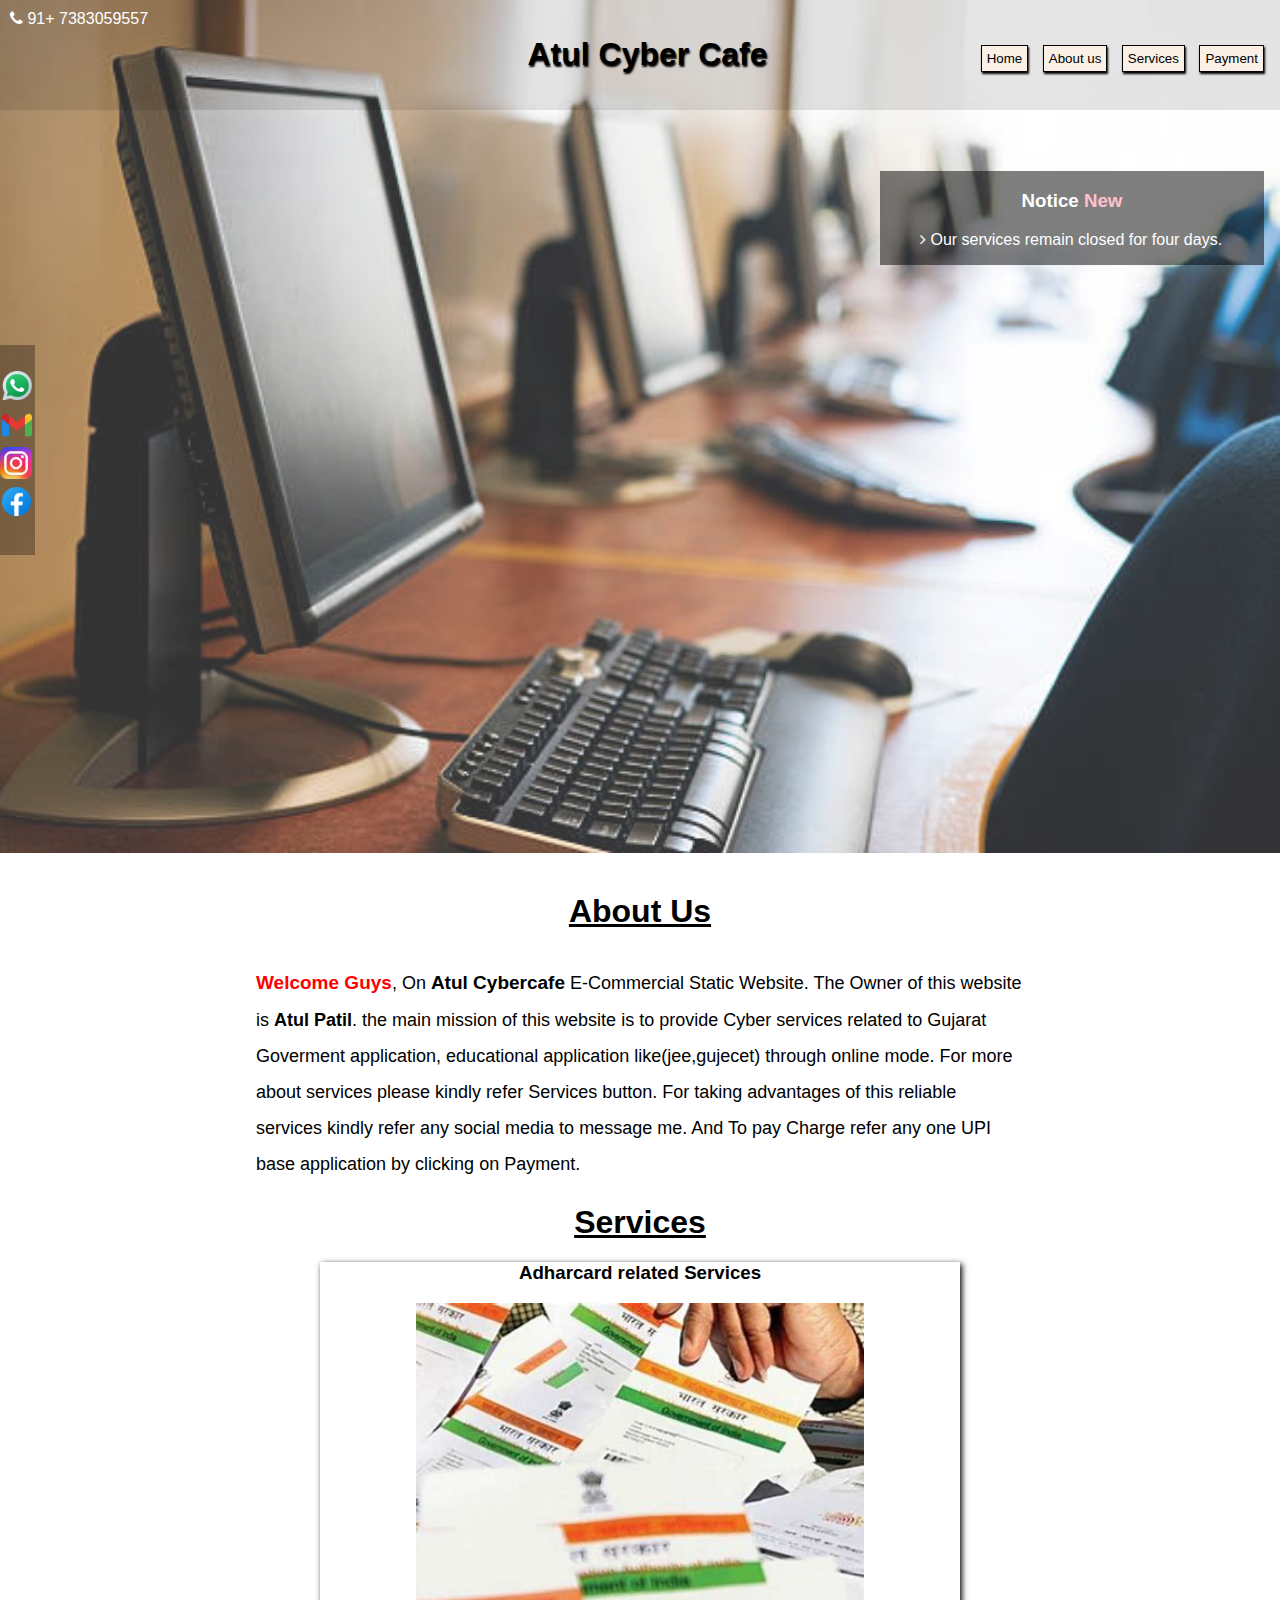
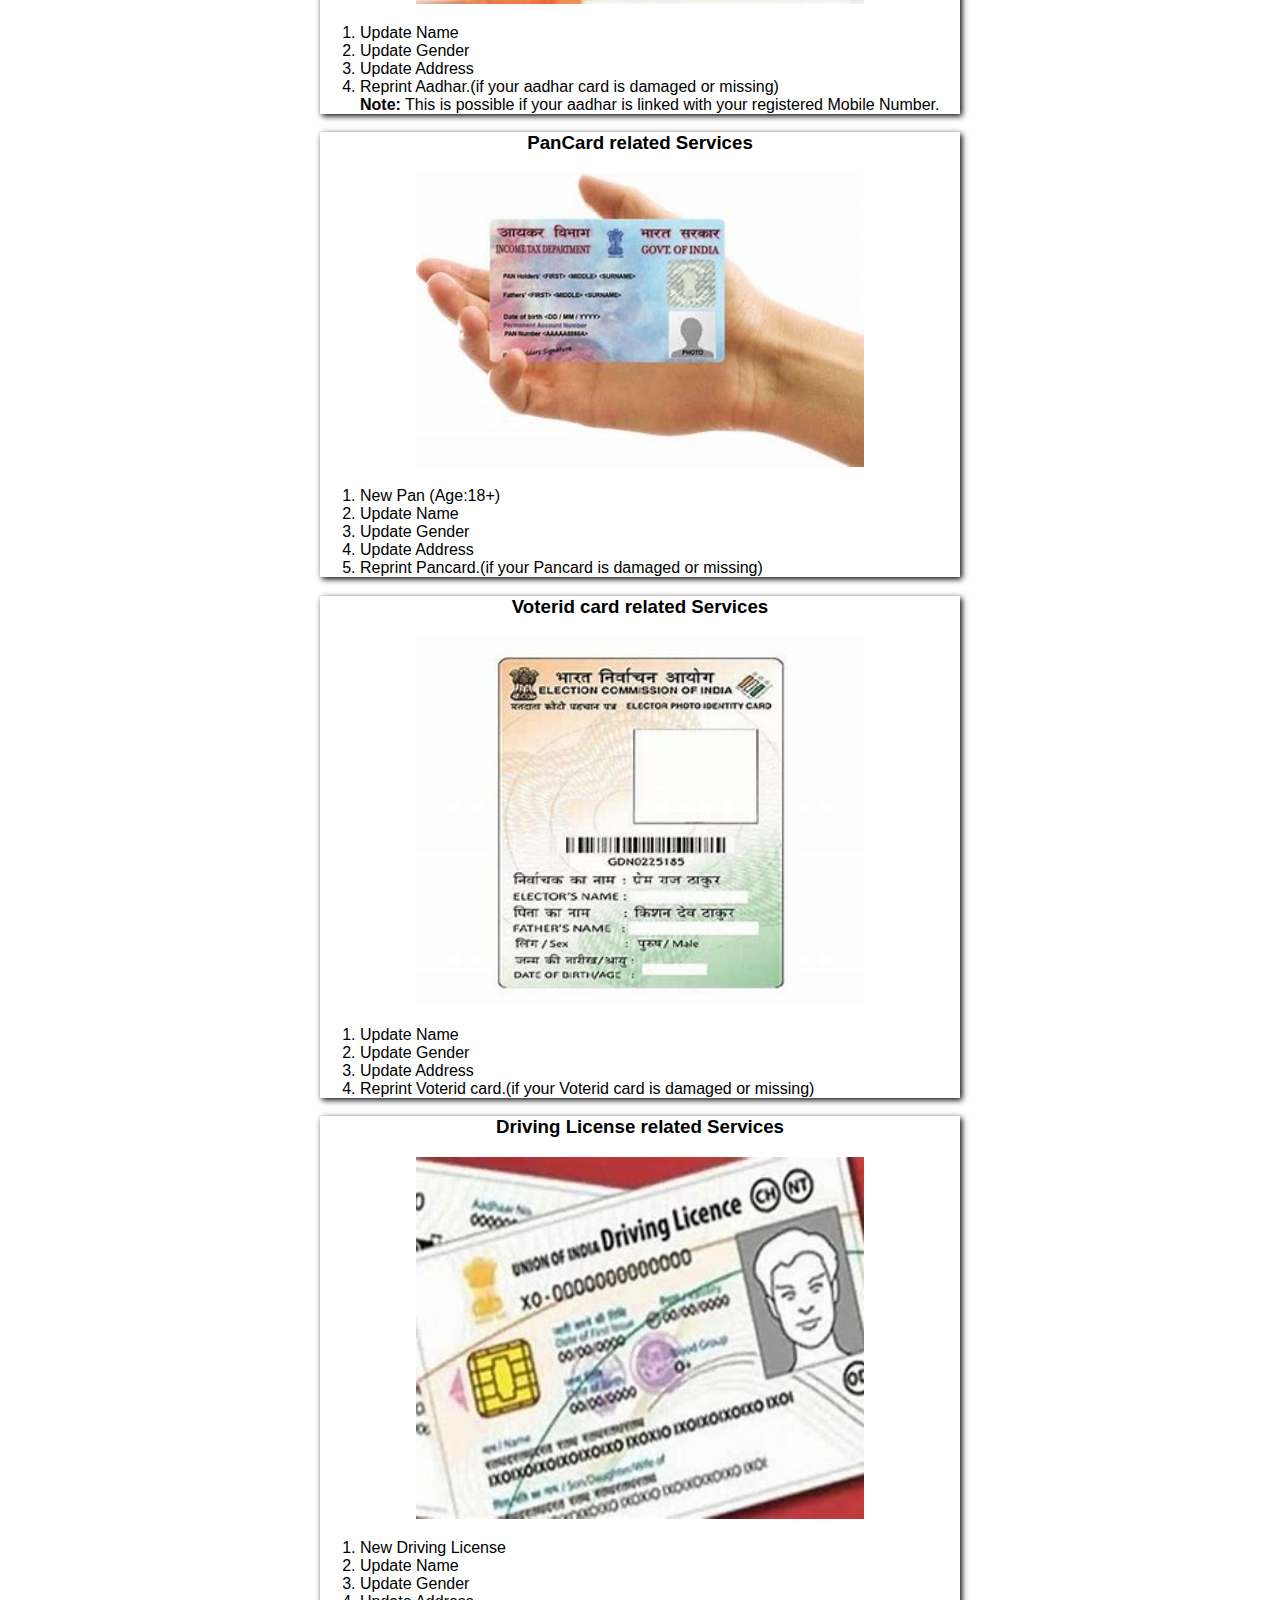
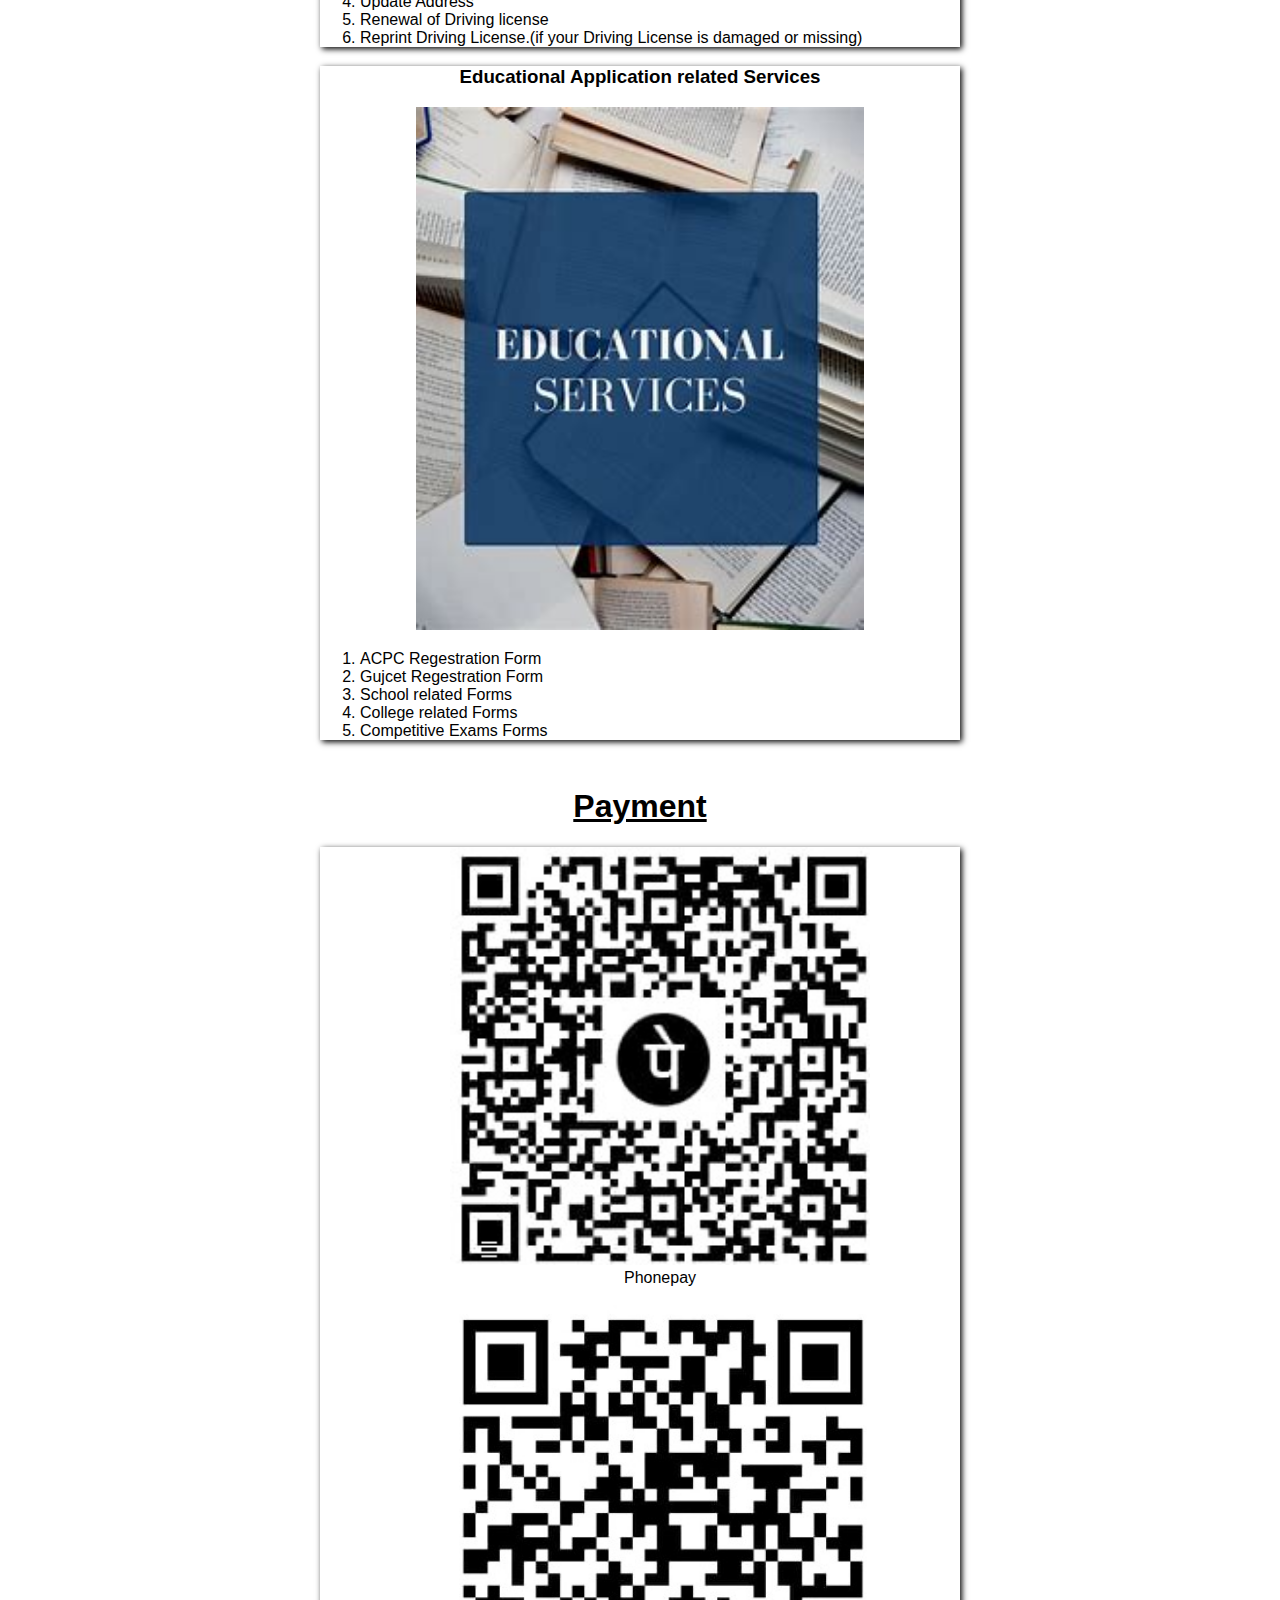
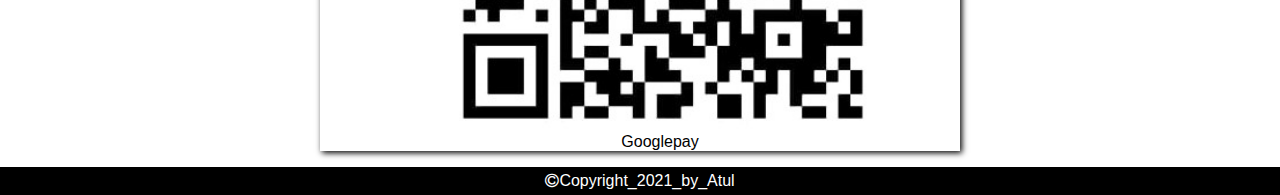
<file: index.html>
<!DOCTYPE html>
<html>
<head>
<meta name="viewport" content="width=device-width, initial-scale=1.0">
<link rel="stylesheet" href="style.css">
<link rel="stylesheet" href="https://cdnjs.cloudflare.com/ajax/libs/font-awesome/4.7.0/css/font-awesome.min.css">
</head>
<body>
<div class="header" >
  <div  style="position: absolute; left: 10px; top: 10px; color: white; " class="call"><i class="fa fa-phone" aria-hidden="true" ></i>
  <span class="mob">91+ 7383059557</span></div>
  <h1 style="text-shadow: 1px 2px 2px black; font-size:auto;"><a href="index.html" style="text-decoration:none; color: black";>Atul Cyber Cafe</a></h1>
  <nav >
  <ul>
    <li><a href="index.html" style="text-decoration: none; "><button style="box-shadow: 1px 2px 2px black; ">Home</button></a></li>
    <li><a href="#about" style="text-decoration: none;"><button style="box-shadow: 1px 2px 2px black;">About us</button></a></li>
    <li><a href="#service" style="text-decoration: none; "><button style="box-shadow: 1px 2px 2px black; ">Services</button></a></li>
    <li><a href="#payment"  style="text-decoration: none;"><button style="box-shadow: 1px 2px 2px black;">Payment</button></a></li>
  </ul>
</nav>
</div>


<div class="noticeped" ><img src="images/background.jpg" class="backgroundimage" style="width:100%; height: auto; opacity: 0.8; overflow: hidden; ">
<div class="notice">
  <center><h3>Notice<span style="color: pink; text-transform: 3s;"> New</span></h3></center>
  <ul>
  <i class="fa fa-angle-right" aria-hidden="true"></i> Our services remain closed for four days.
</ul>  

</div>
</div>


<div class="aboutus" id="about">
  <h1 style="text-align: center; text-decoration: underline;">About Us</h1>
  <p class="para" style="font-size: 18px;"><span style="font-size: 19px; color: red; font-weight: 700;">Welcome Guys</span>, On <span style="font-size: 19px; font-weight: 700;">Atul Cybercafe</span> E-Commercial Static Website. The Owner of this website is <strong>Atul Patil</strong>.
   the main mission of this website is to provide Cyber services related to Gujarat Goverment application, educational application like(jee,gujecet) through online mode. For more about services please kindly refer Services button. For taking advantages of this reliable services kindly refer any social media to message me. And To pay Charge refer any one UPI base application by clicking on Payment.
  </p>
</div>

<div class="Services" id="service">
<h1 style="text-align: center; text-decoration: underline;">Services</h1>
<div class="aadhar">
  <center><h3>Adharcard related Services</h3></center>
  <img src="images/aadhar.jpeg"></img>
  <ol>
    <li style="text-align:left;">Update Name</li>
    <li style="text-align:left;">Update Gender</li>
    <li style="text-align:left;">Update Address</li>
    <li style="text-align:left;">Reprint Aadhar.(if your aadhar card is damaged or missing)</li>
    <li style="text-align:left; list-style-type: none;"><b>Note:</b> This is possible if your aadhar is linked with your registered Mobile Number. </li>
  </ol>
</div>
<div class="aadhar">
  <center><h3>PanCard related Services</h3></center>
  <img src="images/pan.jpeg"></img>
  <ol>
    <li style="text-align:left;">New Pan (Age:18+)</li>
    <li style="text-align:left;">Update Name</li>
    <li style="text-align:left;">Update Gender</li>
    <li style="text-align:left;">Update Address</li>
    <li style="text-align:left;">Reprint Pancard.(if your Pancard is damaged or missing)</li>

  </ol>
</div>
<div class="aadhar">
  <center><h3>Voterid card related Services</h3></center>
  <img src="images/voter.jpeg"></img>
  <ol>
    <li style="text-align:left;">Update Name</li>
    <li style="text-align:left;">Update Gender</li>
    <li style="text-align:left;">Update Address</li>
    <li style="text-align:left;">Reprint Voterid card.(if your Voterid card is damaged or missing)</li>

  </ol>
</div>
<div class="aadhar">
  <center><h3>Driving License related Services</h3></center>
  <img src="images/license.jpeg"></img>
  <ol>
    <li style="text-align:left;">New Driving License</li>
    <li style="text-align:left;">Update Name</li>
    <li style="text-align:left;">Update Gender</li>
    <li style="text-align:left;">Update Address</li>
    <li style="text-align:left;">Renewal of Driving license</li>
    <li style="text-align:left;">Reprint Driving License.(if your Driving License is damaged or missing)</li>

  </ol>
</div>
<div class="aadhar">
  <center><h3>Educational Application related Services</h3></center>
  <img src="images/education.jpeg"></img>
  <ol>
    <li style="text-align:left;">ACPC Regestration Form</li>
    <li style="text-align:left;">Gujcet Regestration Form</li>
    <li style="text-align:left;">School related Forms</li>
    <li style="text-align:left;">College related Forms</li>
    <li style="text-align:left;">Competitive Exams Forms</li>

    
  </ol>
</div>
</div>


<div class="footer" id="contact">
  <div class="social">

        <a href="https://wa.link/3xiwkr"><img src="images/whatsapp.png " style="height: 35px; width: 35px; "></a>
        <a href="mailto:atulp9602@gmail.com"><img src="images/gmail.png" style="height: 34px; width: 34px; "></a>
        <a href="https://msng.link/o/?atul0507=ig"><img src="images/instagram.png" style="height: 32px; width: 32px; "></a>
        <a href="https://www.facebook.com/profile.php?id=100016615480344"><img src="images/facebook.png" style="height: 35px; width: 35px; margin-left: -1.2px; "></a>
        <br/>
        <br/>
        
  </div>
</div>

<div class="payment" id="payment" style="margin-top: 3em;">
  <center><h1 style="text-decoration:underline;">Payment</h1></center>
     <div class="aadhar">
  <ul>
    
    <li style="list-style-type: none; "><img src="images/phonepay.jpeg"  >
      <center>Phonepay</center></li><br>
    <li style="list-style-type: none; "><img src="images/googlepay.jpeg">
      <center>Googlepay</center></li>
    
  </ul>
</div>
</div>
</div>

<div class="copyright" style="background-color: black; text-align: center; color: white; padding-top: 5px; padding-bottom: 5px;">   
<i class="fa fa-copyright" aria-hidden="true" ></i><span class="copy">Copyright_2021_by_Atul</span>
</div>

</body>
</html>
</file>
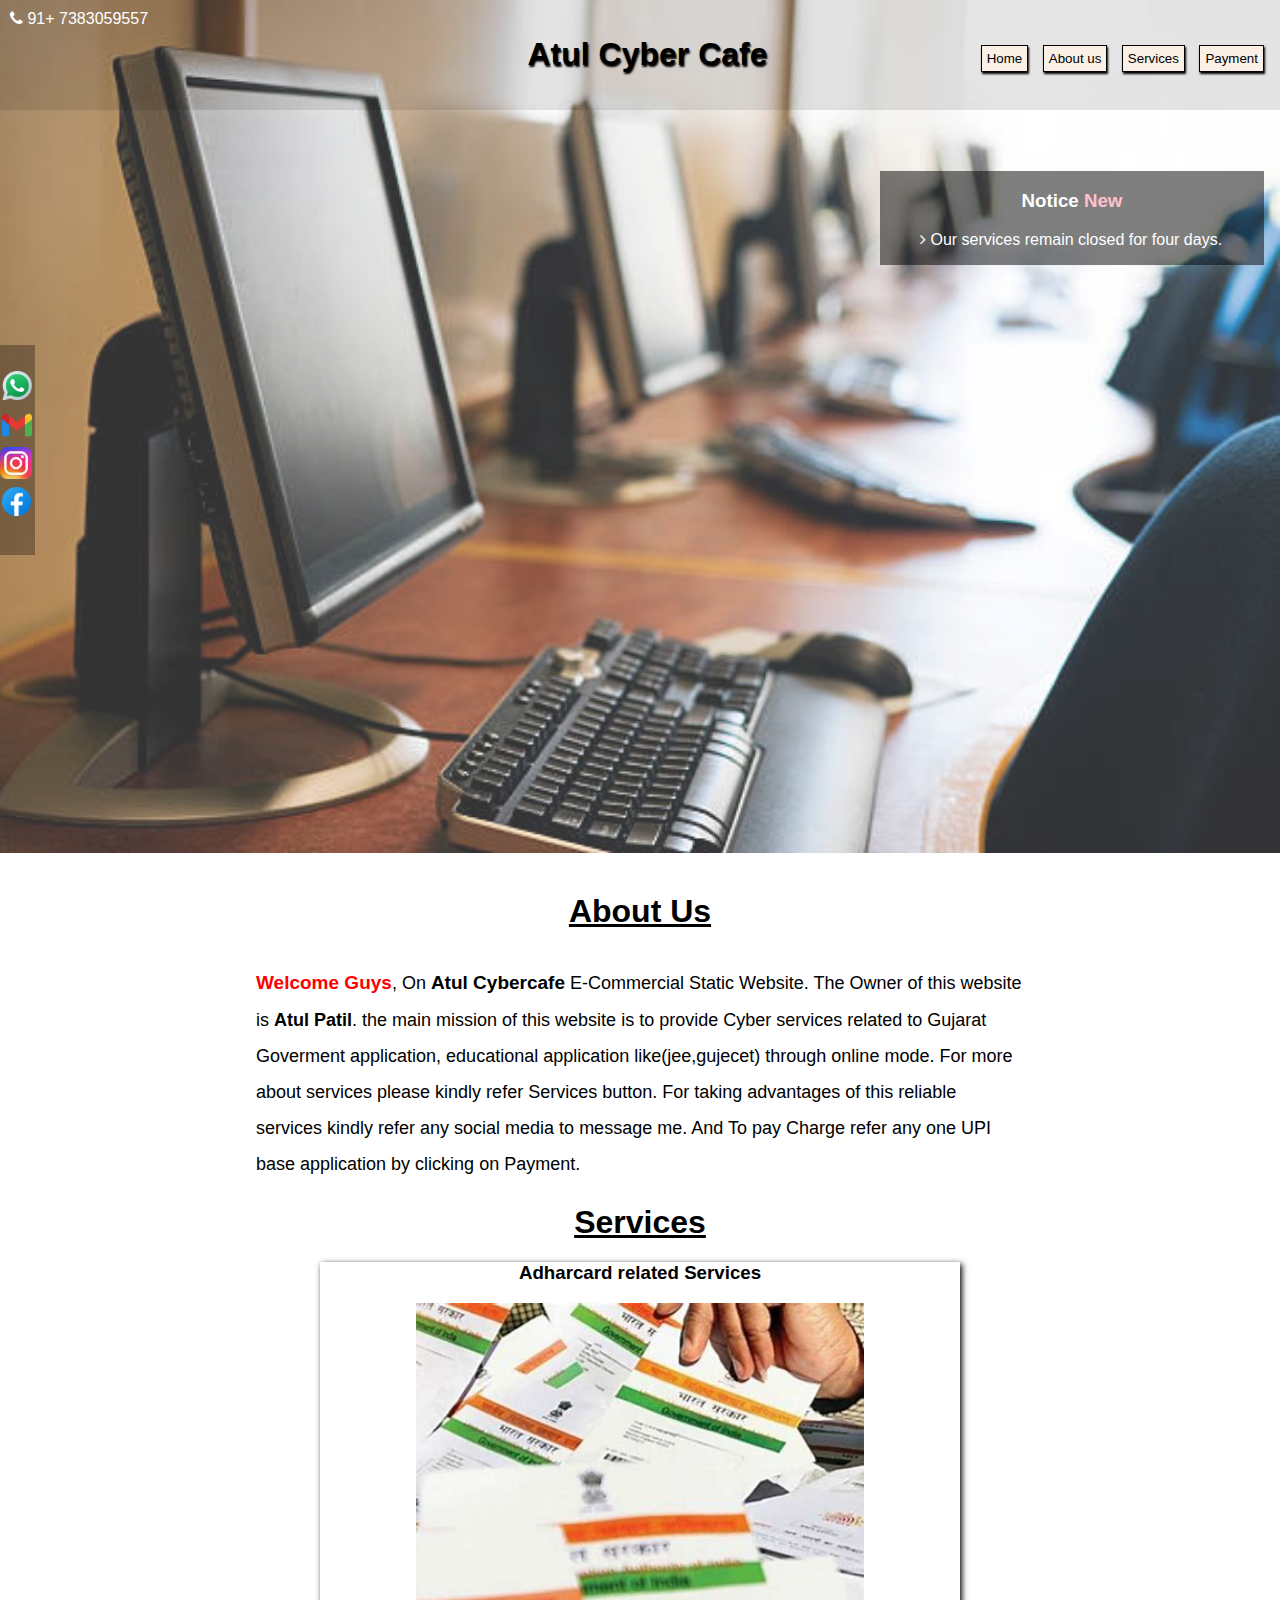
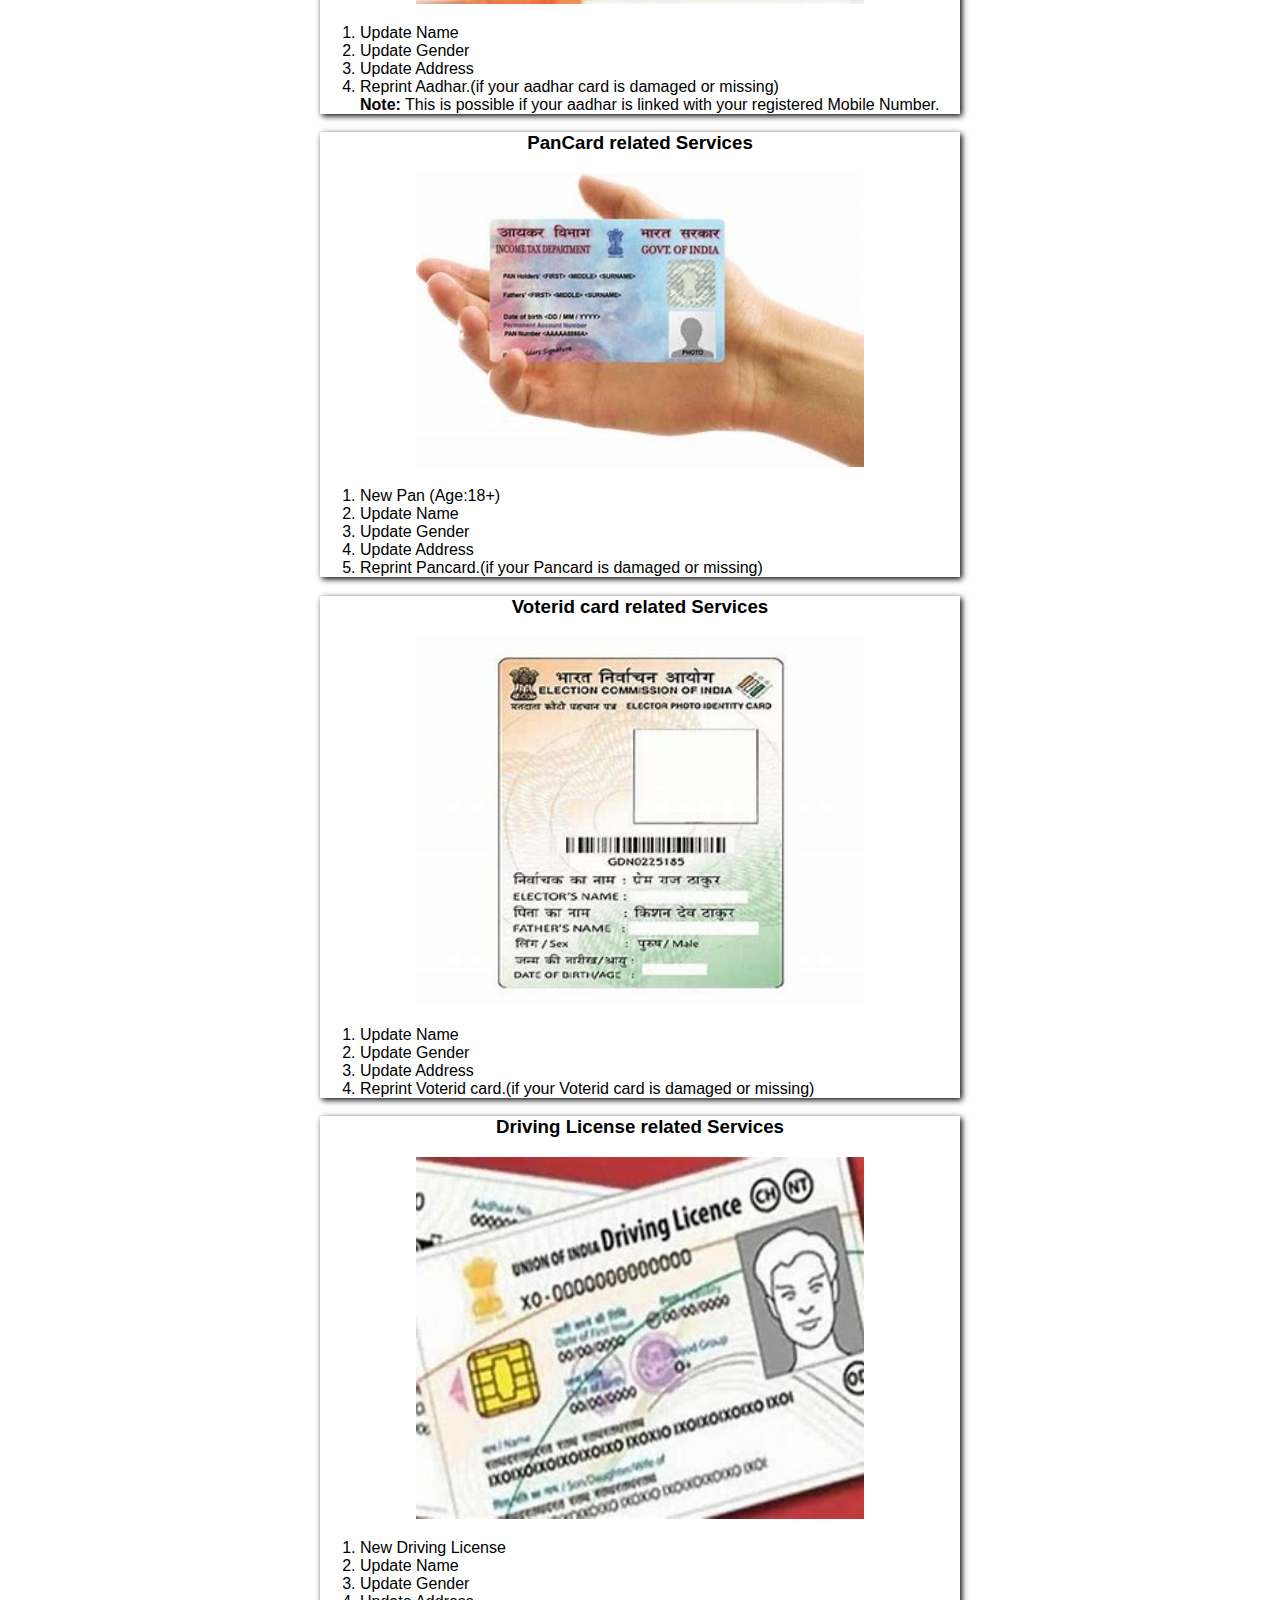
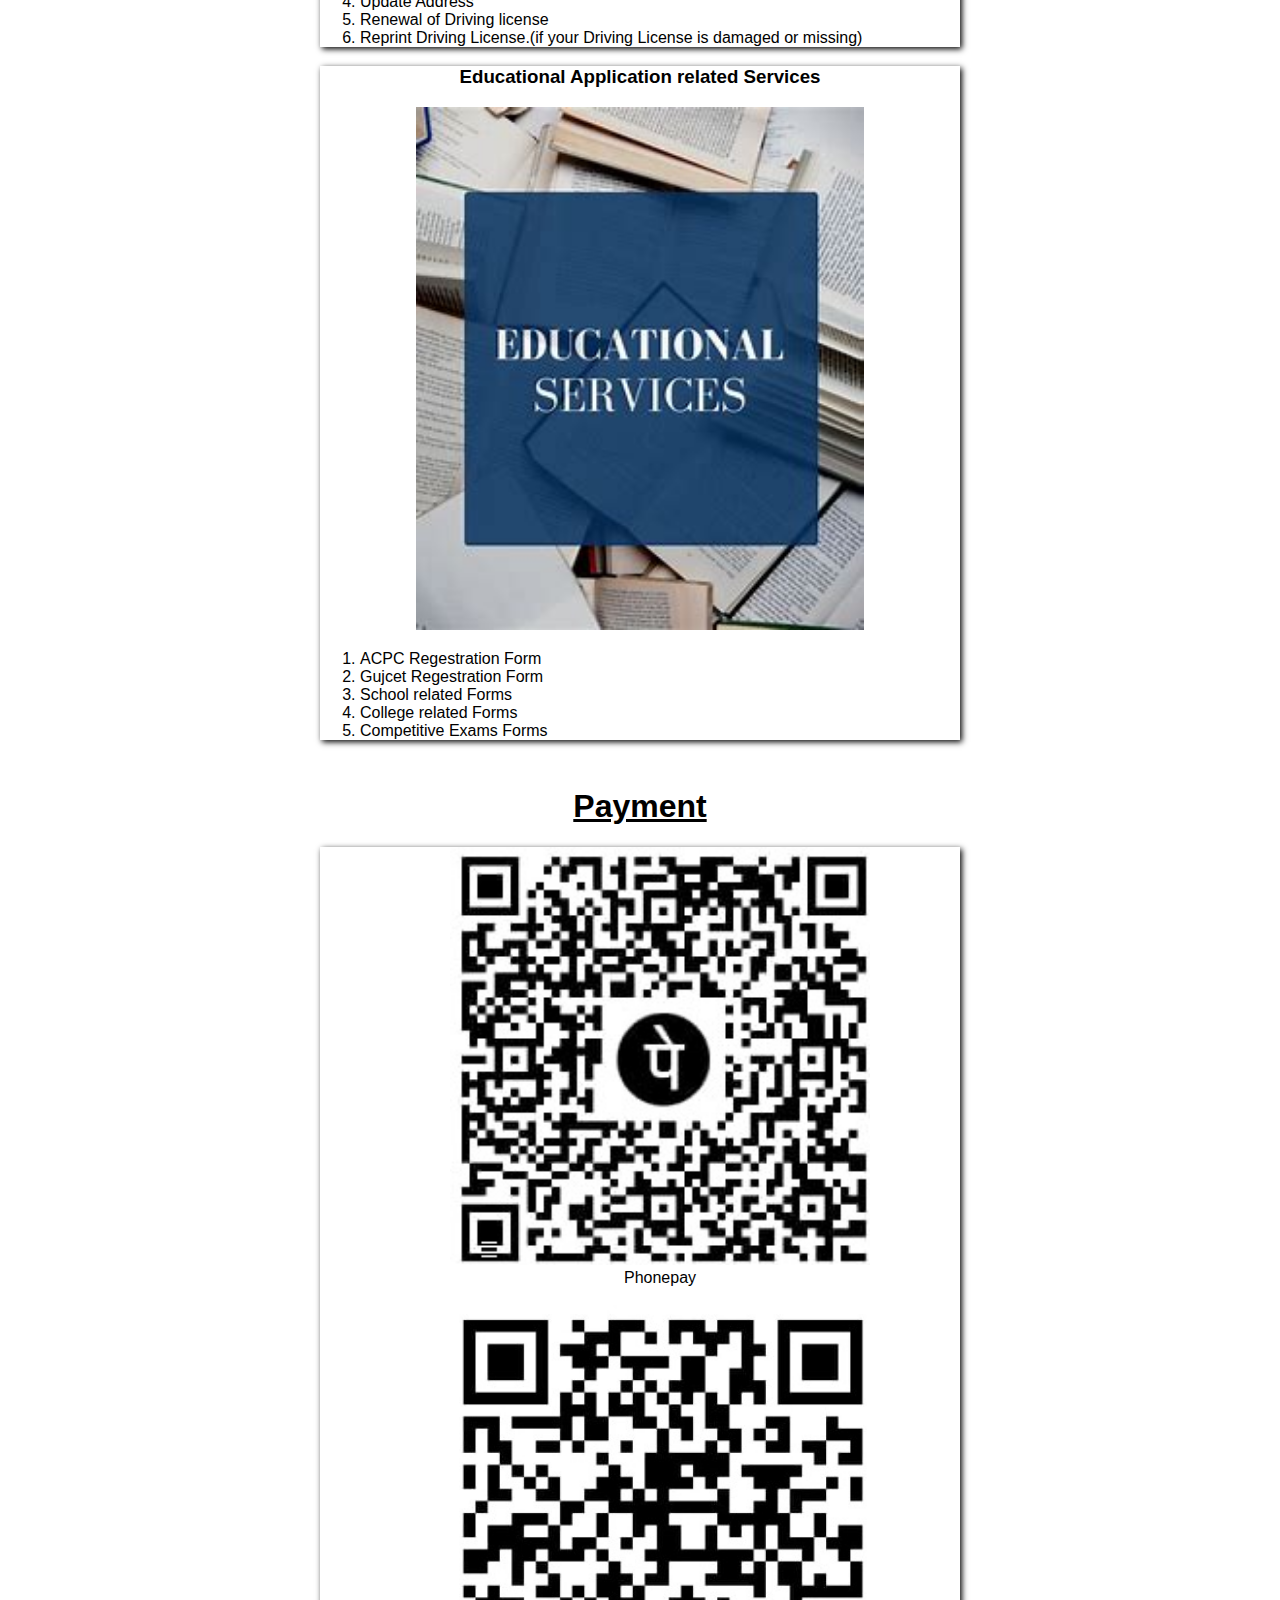
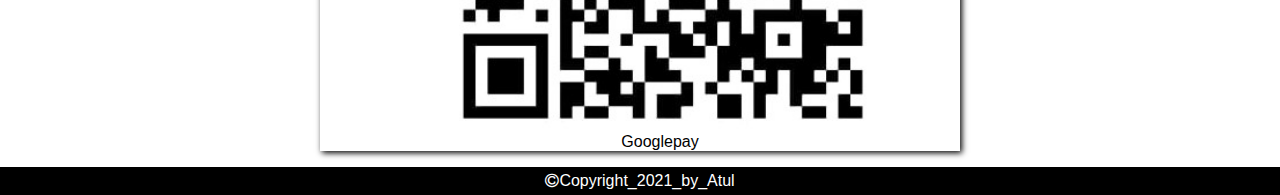
<file: structure.html>
<!DOCTYPE html>
<html>
<head>
<meta name="viewport" content="width=device-width, initial-scale=1.0">
<link rel="stylesheet" href="style.css">
<link rel="stylesheet" href="https://cdnjs.cloudflare.com/ajax/libs/font-awesome/4.7.0/css/font-awesome.min.css">
</head>
<body>
<div class="header" >
  <div  style="position: absolute; left: 10px; top: 10px; color: white; " class="call"><i class="fa fa-phone" aria-hidden="true" ></i>
  <span class="mob">91+ 7383059557</span></div>
  <h1 style="text-shadow: 1px 2px 2px black; font-size:auto ;">Atul Cyber Cafe</h1>
  <nav >
  <ul>
    <li><a href="structure.html" style="text-decoration: none; "><button style="box-shadow: 1px 2px 2px black; ">Home</button></a></li>
    <li><a href="#about" style="text-decoration: none;"><button style="box-shadow: 1px 2px 2px black;">About us</button></a></li>
    <li><a href="#service" style="text-decoration: none; "><button style="box-shadow: 1px 2px 2px black; ">Services</button></a></li>
    <li><a href="#payment"  style="text-decoration: none;"><button style="box-shadow: 1px 2px 2px black;">Payment</button></a></li>
  </ul>
</nav>
</div>


<div class="noticeped" ><img src="images/background.jpg" class="backgroundimage" style="width:100%; height: auto; opacity: 0.8; overflow: hidden; ">
<div class="notice">
  <center><h3>Notice<span style="color: pink; text-transform: 3s;"> New</span></h3></center>
  <ul>
  <i class="fa fa-angle-right" aria-hidden="true"></i> Our services remain closed for four days.
</ul>  

</div>
</div>


<div class="aboutus" id="about">
  <h1 style="text-align: center; text-decoration: underline;">About Us</h1>
  <p class="para" style="font-size: 18px;"><span style="font-size: 19px; color: red; font-weight: 700;">Welcome Guys</span>, On <span style="font-size: 19px; font-weight: 700;">Atul Cybercafe</span> E-Commercial Static Website. The Owner of this website is <strong>Atul Patil</strong>.
   the main mission of this website is to provide Cyber services related to Gujarat Goverment application, educational application like(jee,gujecet) through online mode. For more about services please kindly refer Services button. For taking advantages of this reliable services kindly refer any social media to message me. And To pay Charge refer any one UPI base application by clicking on Payment.
  </p>
</div>

<div class="Services" id="service">
<h1 style="text-align: center; text-decoration: underline;">Services</h1>
<div class="aadhar">
  <center><h3>Adharcard related Services</h3></center>
  <img src="images/aadhar.jpeg"></img>
  <ol>
    <li style="text-align:left;">Update Name</li>
    <li style="text-align:left;">Update Gender</li>
    <li style="text-align:left;">Update Address</li>
    <li style="text-align:left;">Reprint Aadhar.(if your aadhar card is damaged or missing)</li>
    <li style="text-align:left; list-style-type: none;"><b>Note:</b> This is possible if your aadhar is linked with your registered Mobile Number. </li>
  </ol>
</div>
<div class="aadhar">
  <center><h3>PanCard related Services</h3></center>
  <img src="images/pan.jpeg"></img>
  <ol>
    <li style="text-align:left;">New Pan (Age:18+)</li>
    <li style="text-align:left;">Update Name</li>
    <li style="text-align:left;">Update Gender</li>
    <li style="text-align:left;">Update Address</li>
    <li style="text-align:left;">Reprint Pancard.(if your Pancard is damaged or missing)</li>

  </ol>
</div>
<div class="aadhar">
  <center><h3>Voterid card related Services</h3></center>
  <img src="images/voter.jpeg"></img>
  <ol>
    <li style="text-align:left;">Update Name</li>
    <li style="text-align:left;">Update Gender</li>
    <li style="text-align:left;">Update Address</li>
    <li style="text-align:left;">Reprint Voterid card.(if your Voterid card is damaged or missing)</li>

  </ol>
</div>
<div class="aadhar">
  <center><h3>Driving License related Services</h3></center>
  <img src="images/license.jpeg"></img>
  <ol>
    <li style="text-align:left;">New Driving License</li>
    <li style="text-align:left;">Update Name</li>
    <li style="text-align:left;">Update Gender</li>
    <li style="text-align:left;">Update Address</li>
    <li style="text-align:left;">Renewal of Driving license</li>
    <li style="text-align:left;">Reprint Driving License.(if your Driving License is damaged or missing)</li>

  </ol>
</div>
<div class="aadhar">
  <center><h3>Educational Application related Services</h3></center>
  <img src="images/education.jpeg"></img>
  <ol>
    <li style="text-align:left;">ACPC Regestration Form</li>
    <li style="text-align:left;">Gujcet Regestration Form</li>
    <li style="text-align:left;">School related Forms</li>
    <li style="text-align:left;">College related Forms</li>
    <li style="text-align:left;">Competitive Exams Forms</li>

    
  </ol>
</div>
</div>


<div class="footer" id="contact">
  <div class="social">

        <a href="https://wa.link/3xiwkr"><img src="images/whatsapp.png " style="height: 35px; width: 35px; "></a>
        <a href="mailto:atulp9602@gmail.com"><img src="images/gmail.png" style="height: 34px; width: 34px; "></a>
        <a href="https://msng.link/o/?atul0507=ig"><img src="images/instagram.png" style="height: 32px; width: 32px; "></a>
        <a href="https://www.facebook.com/profile.php?id=100016615480344"><img src="images/facebook.png" style="height: 35px; width: 35px; margin-left: -1.2px; "></a>
        <br/>
        <br/>
        
  </div>
</div>

<div class="payment" id="payment" style="margin-top: 3em;">
  <center><h1 style="text-decoration:underline;">Payment</h1></center>
     <div class="aadhar">
  <ul>
    
    <li style="list-style-type: none; "><img src="images/phonepay.jpeg"  >
      <center>Phonepay</center></li><br>
    <li style="list-style-type: none; "><img src="images/googlepay.jpeg">
      <center>Googlepay</center></li>
    
  </ul>
</div>
</div>
</div>

<div class="copyright" style="background-color: black; text-align: center; color: white; padding-top: 5px; padding-bottom: 5px;">   
<i class="fa fa-copyright" aria-hidden="true" ></i><span class="copy">Copyright_2021_by_Atul</span>
</div>

</body>
</html>
</file>
<file: style.css>
* {
  box-sizing: border-box;
}
body
{
  position: relative;
  margin:0px;
}

.row::after {
  content: "";
  clear: both;
  display: table;
}

[class*="col-"] {
  float: left;
  padding: 15px;
}

html {
  font-family: "Lucida Sans", sans-serif;
}

.header {
  position: relative;
  padding-top: 15px;
  padding-bottom: 15px;
  padding-left: 15px;
  background-color: rgba(1, 1, 1, 0.1);
  width: 100%;
  height: auto;

}
nav
{
  position: absolute;
  right: 1rem;
  top: 1rem;
  
  
}

nav li{
  position: relative;
  top: 0.8rem;
 list-style-type: none;
 display: inline;
 padding-left: 10px;
 color: black;
 text-align: center;

}

button
{
  padding: 5px;
  border: 1px solid black;
  color: black;
  background-color: linen;
}
button:hover
{
  background-color: #A8A8A8 ;
  color: #E0E0E0;
  cursor: pointer;
}

.menu li {
  padding: 8px;
  margin-bottom: 7px;
  background-color: #33b5e5;
  color: #ffffff;
  box-shadow: 0 1px 3px rgba(0,0,0,0.12), 0 1px 2px rgba(0,0,0,0.24);
}

.menu li:hover {
  background-color: #0099cc;
}
.aboutus
{

  margin-left: 50%;
  transform: translate(-50%);
  width: 60%;
  height: auto;
  line-height: 2;
}
.noticeped
{
  position: relative;
}
.notice{
  font-size: 1em;
  color: white;
  position: absolute;
  right: 1em;
  top: 20%;
  width: 30%;
  height: auto;
  background-color: rgba(0, 0, 0, 0.5);
}
.aadhar 
{
  position: relative;
  text-align: center;
  width: 35%;
  height: auto;
  left: 50%;
  transform: translate(-50%);
  box-shadow: 2px 2px 6px black;
}
/* For mobile phones: */
[class*="col-"] {
  width: 100%;
}
.social
{
  padding-top: 18px;

}

.social i{
 padding-bottom: 20px;
}


@media only screen and (min-width: 768px) {
  .col-1 {width: 8.33%;}
  .col-2 {width: 16.66%;}
  .col-3 {width: 25%;}
  .col-4 {width: 33.33%;}
  .col-5 {width: 41.66%;}
  .col-6 {width: 50%;}
  .col-7 {width: 58.33%;}
  .col-8 {width: 66.66%;}
  .col-9 {width: 75%;}
  .col-10 {width: 83.33%;}
  .col-11 {width: 91.66%;}
  .col-12 {width: 100%;}
}
@media only screen and (min-width: 768px) {
  /* For desktop: */
  .col-1 {width: 8.33%;}
  .col-2 {width: 16.66%;}
  .col-3 {width: 25%;}
  .col-4 {width: 33.33%;}
  .col-5 {width: 41.66%;}
  .col-6 {width: 50%;}
  .col-7 {width: 58.33%;}
  .col-8 {width: 66.66%;}
  .col-9 {width: 75%;}
  .col-10 {width: 83.33%;}
  .col-11 {width: 91.66%;}
  .col-12 {width: 100%;}
}


.footer {
  position: fixed;
  top: 50%;
  -webkit-transform: translateY(-50%);
  -ms-transform: translateY(-50%);
  transform: translateY(-50%);
  background-color: rgba(1, 1, 1, 0.3);

}

.social img{
  display: block;
   margin-top: 5px;
}
.social img:hover {
  opacity: 0.4;
}


/* Responsive layout - makes a two column-layout instead of four columns */
/*@media screen and (max-width: 800px) {
  .first
  {
    display: none;
  }
  .extra
  {
    display: block;

  }
  .column {
    -ms-flex: 50%;
    flex: 50%;
    max-width: 60%;
  }
  nav li {
  position: relative;
  top: -40px;
 list-style-type: none;
 display: inline;
 padding-left: 10px;
 color: black;
 text-align: center;

}

}*/
@media screen and (min-width: 800px)
{
  .backgroundimage
  {
    margin-top: 0px;
    position: relative;
    width: 100%;
    height: auto;
  }
  .header
  {
    text-align: center;
    position: absolute;
    z-index: 1;
  }
.aadhar
{
  width: 50%;
  height: auto;
}  
.aadhar img
{
  width: 70%;
  height: auto;
}
  
}

@media screen and (max-width: 800px) {
  .backgroundimage
  {
    width: 100%;
    height: auto;
  }
.call{
  background-color: #545454;
}

  nav li {
  position: relative;
  top: -30px ;
 list-style-type: none;
 display: inline;
 padding-left: 10px;
 color: black;
 text-align: center;

}
.aboutus
{
  width: 100%;
  padding: 10px;
}

.notice
{
  font-size: 13px;
  top: 5%;
  width: 40%;
  padding-right: 5px;
  line-height: 1.5;
}
.aadhar,.aadhar img
{
  width: 90%;
  height: auto;
}
.copy
{
  font-size: 12px;
}
.mob{
  font-size: 12px;
}

}
@media screen and (max-width: 443px)
{
  .call
  {
    background-color: #545454;
    margin-top:70px ;
  }
}
</file>
